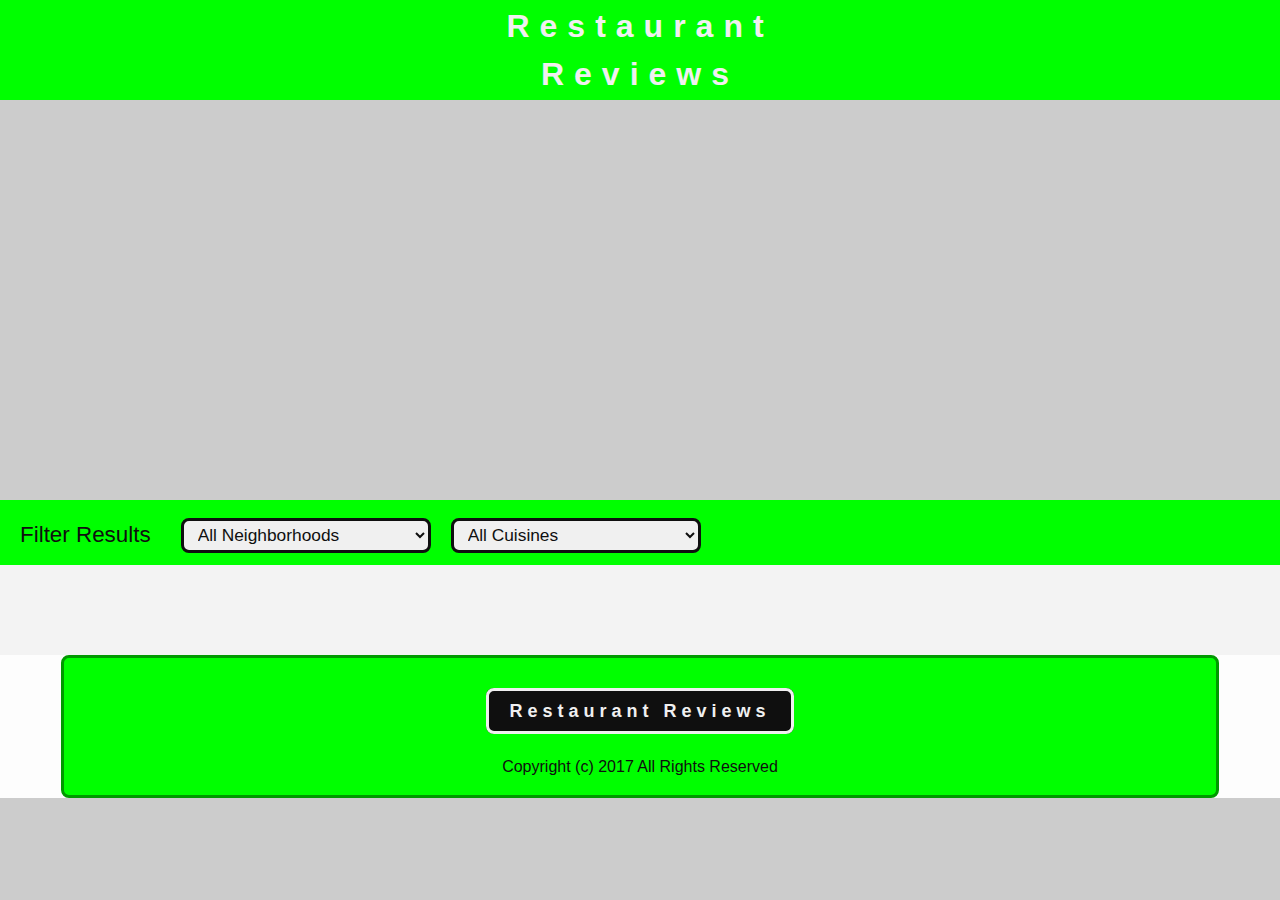
<file: mws-restaurant-stage-1-master-JAN3THU/index.html>
<!DOCTYPE html>
<!--lang="en" improves accessibility -->
<html lang="en">
  
<head>  
            <title>Restaurant Reviews</title>
    <meta charset="utf-8">
    
<!--name="viewport" improves responsive web design by forcing the browser to render content based on the width of the device's screen-->
    <meta name="viewport" content="width=device-width, initial-scale=1">
    <meta http-equiv="X-UA-Compatible" content="IE=edge">
               
            <!--main stylesheet links includes @media queries for smartphones and tablets-->
    <link rel="stylesheet" href="css/styles.css">           
    <link rel="stylesheet" href="css/styles-mobile.css">
    <link rel="stylesheet" href="css/styles-tablet.css">      
           
            <!--stylesheet links-->
    <link rel="stylesheet" src="//normalize-css.googlecode.com/svn/trunk/normalize.css" />    
    <link rel="stylesheet" href="https://unpkg.com/leaflet@1.3.1/dist/leaflet.css" integrity="sha512-Rksm5RenBEKSKFjgI3a41vrjkw4EVPlJ3+OiI65vTjIdo9brlAacEuKOiQ5OFh7cOI1bkDwLqdLw3Zg0cRJAAQ==" crossorigin=""/>
</head>


<body>         
    <header>       
        <nav>  
            <h1><a href="/">Restaurant<br>Reviews</a></h1>    
        </nav>
    </header> 
          
    
    <main id="maincontent"> 
    <!--the aria-label and role points to the mapbox api-->
        <section id="map-container" aria-label="mapbox maps" role="application">
            <div id="map"></div>
        </section>
               
                 
        <section> 
            <div class="filter-options">
                <h2>Filter Results</h2>
                 
                
    <!--aria-label improves accessibility to select restaurants by neighborhood and cuisine-->    
            <select id="neighborhoods-select" name="neighborhoods" aria-label="select restaurant by neighborhood" onchange="updateRestaurants()">
                <option value="all">All Neighborhoods</option>
            </select>           
            <select id="cuisines-select" name="cuisines" aria-label="select restaurant by neighborhood" onchange="updateRestaurants()">
                <option value="all">All Cuisines</option>
            </select>
            </div>
                <ul id="restaurants-list"></ul>
        </section>
    </main>   
    
    <script src="https://unpkg.com/leaflet@1.3.1/dist/leaflet.js" integrity="sha512-/Nsx9X4HebavoBvEBuyp3I7od5tA0UzAxs+j83KgC8PU0kgB4XiK4Lfe4y4cgBtaRJQEIFCW+oC506aPT2L1zw==" crossorigin=""></script>
    
    <script type="application/javascript" charset="utf-8" src="js/dbhelper.js"></script>
    
    <script src="js/mapboxKey.js"></script>
    <!--<script async defer src="https://maps.googleapis.com/maps/api/js?key= YOUR_GOOGLE_MAPS_API_KEY&libraries=places&callback=initMap"></script>-->
    
    <script type="application/javascript" charset="utf-8" src="js/main.js"></script>    

    <footer id="footer">
       
<!--divided footer into 3 css selectors to be more accessible, simpler, cleaner for all users-->
       
        <a href="/" class="footerButton">Restaurant Reviews</a>
        <p class="copyright">Copyright (c) 2017 All Rights Reserved</p>
        
    </footer>  
</body>
</html>
</file>
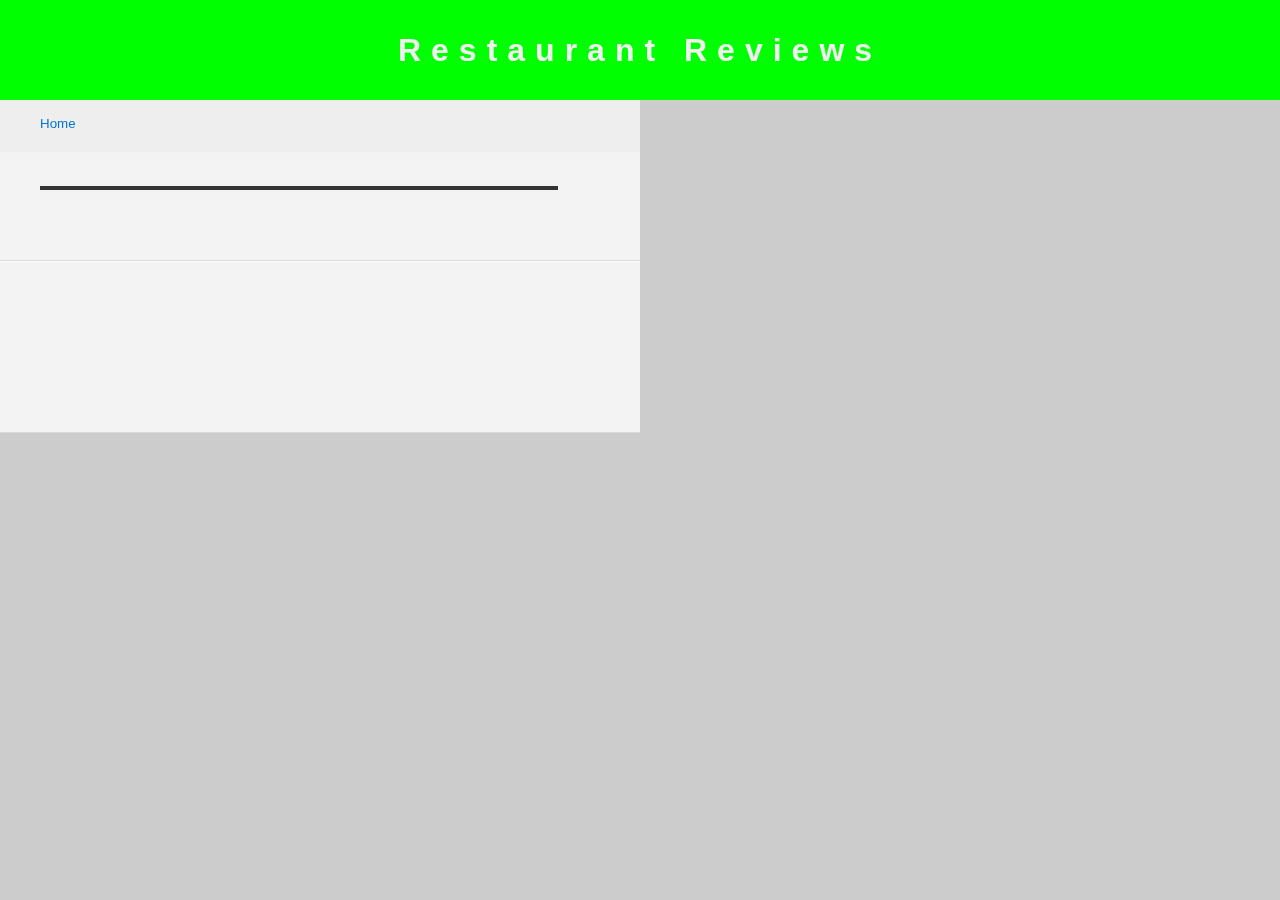
<file: restaurant.html>
<!DOCTYPE html>
<!--lang="en" improves accessibility -->
<html lang="en">
<head>
  
   <!--name="viewport" improves responsive web design by forcing the browser to render content based on the width of the device's screen-->
    <meta name="viewport" content="width=device-width, initial-scale=1">
    <meta http-equiv="X-UA-Compatible" content="IE=edge">
    <meta name="Description" content="NYC Manhattan Restaurant reviews, hours, addresses, ratings, pictures.">
 
      <!--main stylesheet links includes @media queries for smartphones and tablets-->
    <link rel="stylesheet" href="css/styles.css">           
    <link rel="stylesheet" href="css/styles-mobile.css">
    <link rel="stylesheet" href="css/styles-tablet.css">  
 
  <!--Normalize.css for better cross-browser consistency-->
  <link rel="stylesheet" src="//normalize-css.googlecode.com/svn/trunk/normalize.css" />
  <link rel="stylesheet" href="https://unpkg.com/leaflet@1.3.1/dist/leaflet.css" integrity="sha512-Rksm5RenBEKSKFjgI3a41vrjkw4EVPlJ3+OiI65vTjIdo9brlAacEuKOiQ5OFh7cOI1bkDwLqdLw3Zg0cRJAAQ==" crossorigin=""/>
              <title>Restaurant Info</title>
</head>


<body class="inside">
  <!-- Beginning header -->
  <!--htmls5 semantic-compatible 'role landmarks' aid accessibility devices-->
  <header role="banner">
    <!-- Beginning nav -->    
    <nav role="navigation">
                <!--improve accessibility with aria-->     
      <h1><a href="/" aria-label="breadcrumb">Restaurant Reviews</a></h1>
    </nav>

           
    <!-- Beginning breadcrumb -->
               
    <!--htmls5 semantic-compatible 'aria-labels' and 'role landmarks' aid accessibility devices-->
    <ul id="breadcrumb" class="breadcrumbNav" aria-label="breadcrumb">
                    
    <!--i removed the 'complete nav elements'. i added class="breadcrumbNav" as the navigation link inside the 'smartphone @media query' code. that reduces the extra clicks, redundancy, and screen real estate used. i removed the 'nav h1' with styles.css (display:none;). however, i did return the 'nav bar and nav h1' to the tablet and desktop @media query screens.--> 
      <li><a href="/" class="breadcrumbNav"  role="navigtion">Home</a></li>     
    </ul>
    <!-- End breadcrumb -->
    <!-- End nav -->
  </header>
  <!-- End header --> 

  <!-- Beginning main -->

  
  <main id="maincontent">   
   
    <!-- Beginning map -->

    <!--htmls5 semantic-compatible 'aria-labels' and 'role landmarks' aid accessibility devices-->
    <section id="map-container" aria-label="mapbox" role="application">
      <div id="map"></div>
    </section>
    <!-- End map -->    
    
    <!-- Beginning restaurant --> 
    <!--htmls5 semantic-compatible 'aria-labels' and 'role landmarks' aid accessibility devices-->  
    <section id="restaurant-container" aria-label="business hours and location for restaurants" role="complementary">
      
      <!--change 'h1-restaurant-name' to h2 to semantically-nest inside of 'Restaurant Reviews' h1 tag-->
      <h2 id="restaurant-name" class="breadcrumbNav"></h2>      
      <img id="restaurant-img">
      <p id="restaurant-cuisine"></p>
      <p id="restaurant-address"></p>
      <table id="restaurant-hours"></table>
    </section>
    <!-- end restaurant -->
       
    <!-- Beginning reviews -->
               
    <!-- line 400000 -->
    <!--htmls5 semantic-compatible 'aria-labels' and 'role landmarks' aid accessibility devices-->
    <section id="reviews-container" aria-label="customer reviews about each restaurant" role="complementary">     
     
      <ul id="reviews-list"></ul>
    </section>
    <!-- End reviews -->
  </main>
  <!-- End main -->


  <!-- i removed the 'Detail Page's footer. it is a redundant link back to 'home page' -->

  <!-- Beginning footer -->
  <!--htmls5 semantic-compatible 'aria-labels' and 'role landmarks' aid accessibility devices-->
  <!-- <footer id="footer" role="contentinfo">
    Copyright (c) 2017 <a href="/"><strong>Restaurant Reviews</strong></a> All Rights Reserved.    
  </footer> -->
  <!-- End footer -->

  
  <script src="https://unpkg.com/leaflet@1.3.1/dist/leaflet.js" integrity="sha512-/Nsx9X4HebavoBvEBuyp3I7od5tA0UzAxs+j83KgC8PU0kgB4XiK4Lfe4y4cgBtaRJQEIFCW+oC506aPT2L1zw==" crossorigin=""></script>
  <!-- Beginning scripts -->
  <!-- Database helpers -->
  <script type="text/javascript" src="js/dbhelper.js"></script>
    <!-- CREATED MAPBOXKEY.JS FILE AND ADDED MAPBOX_KEYS FOR LEAFLET -->
    <script src="js/mapboxKey.js"></script>
  <!-- Main javascript file -->
  <script type="text/javascript" src="js/restaurant_info.js"></script>
  <!-- Google Maps -->
 <!--  <script async defer src="https://maps.googleapis.com/maps/api/js?key=AIzaSyA_tKbW6A5pQ-eupxI56myUnHLqYCzOjKo&libraries=places&callback=initMap"></script> -->
  <!-- End scripts -->
  
</body>
</html>
</file>
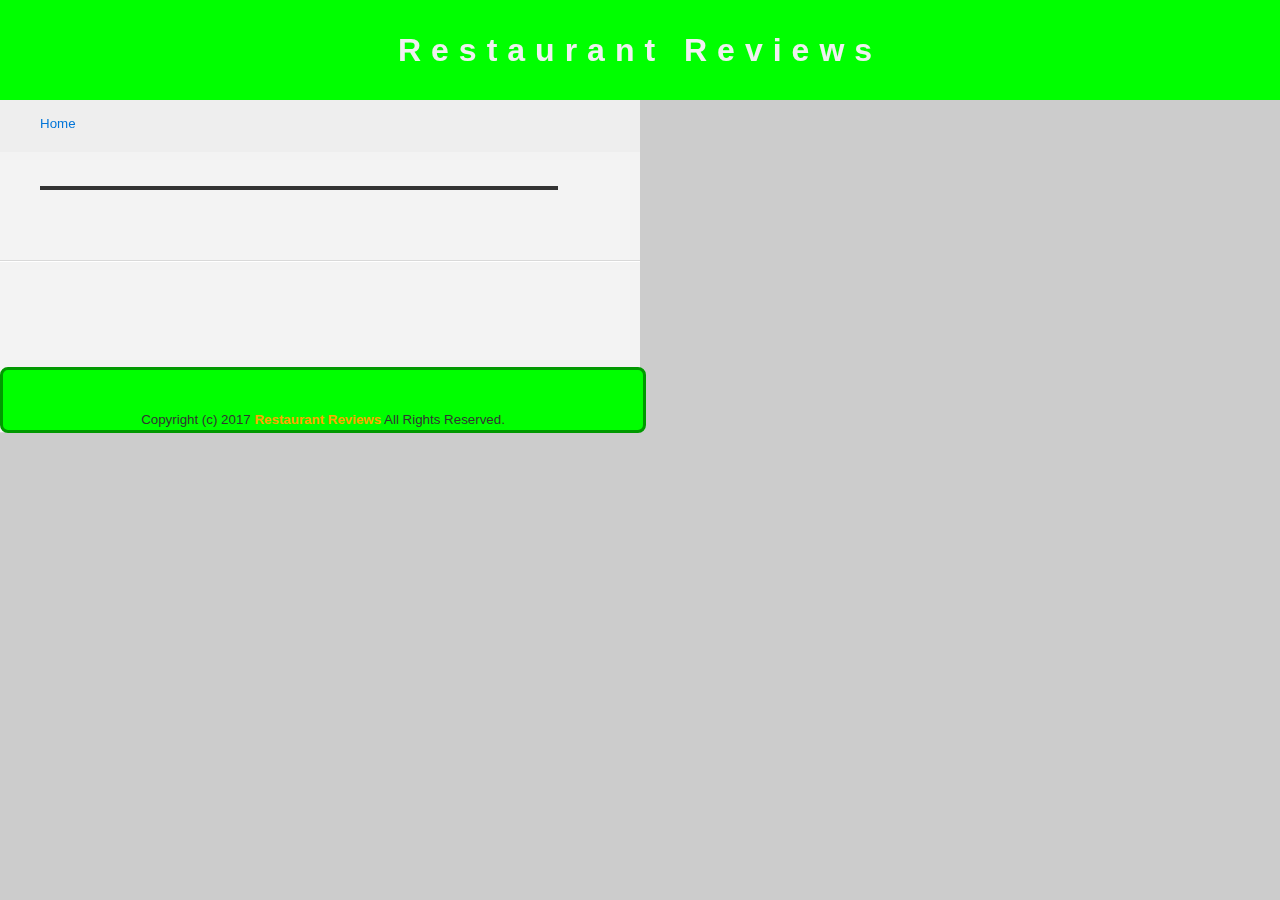
<file: mws-restaurant-stage-1-master-JAN3THU/restaurant.html>
<!DOCTYPE html>
<!--lang="en" improves accessibility -->
<html lang="en">
<head>
  
   <!--name="viewport" improves responsive web design by forcing the browser to render content based on the width of the device's screen-->
    <meta name="viewport" content="width=device-width, initial-scale=1">
    <meta http-equiv="X-UA-Compatible" content="IE=edge">
 
      <!--main stylesheet links includes @media queries for smartphones and tablets-->
    <link rel="stylesheet" href="css/styles.css">           
    <link rel="stylesheet" href="css/styles-mobile.css">
    <link rel="stylesheet" href="css/styles-tablet.css">  
 
  <!--Normalize.css for better cross-browser consistency-->
  <link rel="stylesheet" src="//normalize-css.googlecode.com/svn/trunk/normalize.css" />
  <link rel="stylesheet" href="https://unpkg.com/leaflet@1.3.1/dist/leaflet.css" integrity="sha512-Rksm5RenBEKSKFjgI3a41vrjkw4EVPlJ3+OiI65vTjIdo9brlAacEuKOiQ5OFh7cOI1bkDwLqdLw3Zg0cRJAAQ==" crossorigin=""/>
              <title>Restaurant Info</title>
</head>


<body class="inside">
  <!-- Beginning header -->
  <header>
    <!-- Beginning nav -->    
    <nav>
                <!--improve accessibility with aria-->     
      <h1><a href="/" aria-label="breadcrumb">Restaurant Reviews</a></h1>
    </nav>
           
    <!-- Beginning breadcrumb -->
               
               
                <!--improve accessibility with aria-->
    <ul id="breadcrumb" class="breadcrumbNav" aria-label="breadcrumb">              
    <!--i removed the 'complete nav elements'. i added class="breadcrumbNav" as the navigation link inside the 'smartphone @media query' code. that reduces the extra clicks, redundancy, and screen real estate used. i removed the 'nav h1' with styles.css (display:none;). however, i did return the 'nav bar and nav h1' to the tablet and desktop @media query screens.--> 
      <li><a href="/" class="breadcrumbNav">Home</a></li>
      
      
    </ul>
    <!-- End breadcrumb -->
    <!-- End nav -->
  </header>
  <!-- End header --> 

  <!-- Beginning main -->
  <main id="maincontent">   
   
    <!-- Beginning map -->
                <!--improve accessibility with aria-->
    <section id="map-container" aria-label="mapbox" role="application">
      <div id="map"></div>
    </section>
    <!-- End map -->    
    
    <!-- Beginning restaurant --> 
                <!--improve accessibility with aria-->   
    <section id="restaurant-container" aria-label="business hours and location for restaurants" role="contentinfo">     
      <h1 id="restaurant-name" class="breadcrumbNav"></h1>      
      <img id="restaurant-img">
      <p id="restaurant-cuisine"></p>
      <p id="restaurant-address"></p>
      <table id="restaurant-hours"></table>
    </section>
    <!-- end restaurant -->
       
    <!-- Beginning reviews -->
               
    <!-- line 400000 -->
                <!--improve accessibility with aria--> 
    <section id="reviews-container" aria-label="customer reviews about each restaurant" role="contentinfo">     
     
      <ul id="reviews-list"></ul>
    </section>
    <!-- End reviews -->
  </main>
  <!-- End main -->


  <!-- Beginning footer -->
  <footer id="footer">
    Copyright (c) 2017 <a href="/"><strong>Restaurant Reviews</strong></a> All Rights Reserved.    
  </footer>
  <!-- End footer -->
  <script src="https://unpkg.com/leaflet@1.3.1/dist/leaflet.js" integrity="sha512-/Nsx9X4HebavoBvEBuyp3I7od5tA0UzAxs+j83KgC8PU0kgB4XiK4Lfe4y4cgBtaRJQEIFCW+oC506aPT2L1zw==" crossorigin=""></script>
  <!-- Beginning scripts -->
  <!-- Database helpers -->
  <script type="text/javascript" src="js/dbhelper.js"></script>
    <!-- CREATED MAPBOXKEY.JS FILE AND ADDED MAPBOX_KEYS FOR LEAFLET -->
    <script src="js/mapboxKey.js"></script>
  <!-- Main javascript file -->
  <script type="text/javascript" src="js/restaurant_info.js"></script>
  <!-- Google Maps -->
 <!--  <script async defer src="https://maps.googleapis.com/maps/api/js?key=AIzaSyA_tKbW6A5pQ-eupxI56myUnHLqYCzOjKo&libraries=places&callback=initMap"></script> -->
  <!-- End scripts -->
  
</body>
</html>
</file>
<file: mws-restaurant-stage-1-master-JAN3THU/css/styles.css>
@charset "utf-8";   
    /*===== MOBILE 1ST: BEGIN DESKTOP STYLING =====*/

html{    /*===== BEGIN GLOBAL STYLES =====*/ 
    background: #ccc;
}
body,td,th,p{
	font-family: Arial, Helvetica, sans-serif;
	font-size: 10pt;
	color: #333;
	line-height: 1.5;    
}
body { 
	background-color: #fdfdfd;
	margin: 0;
	position:relative;     
}
ul, li {
	font-family: Arial, Helvetica, sans-serif;
	font-size: 10pt;
	color: #333;
}
a {
	color: orange;
	text-decoration: none;
}
a:hover, a:focus {
	color: #f3f3f3;
	text-decoration: none;
}
a img{
	border: none 0px #fff;
}
h1, h2, h3, h4, h5, h6 {
    font-family: Arial, Helvetica, sans-serif;
    margin: 0 0 20px;
}
article, aside, canvas, details, figcaption, figure, footer, header, hgroup, menu, nav, section {
	display: block;
}
#maincontent {
    background-color: #f3f3f3;
    min-height: 100%;
} 



            /* ===== BEGIN FOOTER ===== */
#footer{ /*divided footer into 3 css selectors to be more accessible, simpler, cleaner for all users*/
    background-color:#00ff00;
    border:3px solid #009900;
    border-radius:8px;
    width:90%;
    text-align:center;
    margin:0 auto;
    padding-top:40px;
}
.footerButton{ /*make button attractive, simple, clean, and easy to see*/   
    background:#0f0f0f;
    border:3px solid #f0f0f0; 
    border-radius:8px;
    color:#f0f0f0;
    font-size:18px;
    font-weight:600;
    padding:10px 20px;
    letter-spacing:5px;  
    text-transform:capitalize;
}
.footerButton:hover, 
.footerButton:focus{ /*make button's focus/hover more accessibile for all users*/
    background:#f0f0f0;
    border:2px solid #0f0f0f;
    border-radius:8px;
    color:#0f0f0f;
    font-style:italic;
    font-size:22px;
}
.copyright{ /*cleaner, simpler, professional*/
    font-size: 16px;
    font-style: normal;
    font-weight: 500;
    color: #0f0f0f;
    margin-top: 30px;
}               /*===== END FOOTER =====*/



                /* ===== BEGIN NAVIGATION ===== */
nav { /*modified the nav ui to be more accessible, simpler, cleaner. modified height and background with flexbox.*/
    display: flex;
    height: 100px;
    background: #00ff00;
    width: 100%;
    text-align: center;
}
nav h1 {
    margin: auto;
}
nav h1 a { /*modified all property/values for better accessibility*/
    text-transform: capitalize;
    color: #f0f0f0;
    font-size: 24pt;
    letter-spacing: 10px;
    font-weight:600;
}
nav h1 a:hover{ /*modified all property/values for better accessibility*/
    text-transform: capitalize;
    color: #0f0f0f;
    font-style:italic
    font-size: 24pt;
    letter-spacing: 10px;
    font-weight:100;
}
#breadcrumb {
    padding: 10px 40px 16px;
    list-style: none;
    background-color: #eee;
    font-size: 17px;
    margin: 0;
    width: calc(50% - 80px);
}
     /* Display list items side by side */
#breadcrumb li {
    display: inline;
}
    /* Add a slash symbol (/) before/behind each list item */
#breadcrumb li+li:before {
    padding: 8px;
    color: black;
    content: "/\00a0";
}
    /* Add a color to all links inside the list */
#breadcrumb li a {
    color: #0275d8;
    text-decoration: none;
}
    /* Add a color on mouse-over */
#breadcrumb li a:hover {
    color: #01447e;
    text-decoration: underline;
}                /*===== END NAVIGATION =====*/ 



                /*===== BEGIN MAP =====*/
#map {
    height: 400px;
    width: 100%;
    background-color: #ccc;
}              /*===== END MAP =====*/

            /*===== END GLOBAL STYLES =====*/



            /*===== BEGIN RESTAURANT FILTERING =====*/
.filter-options { /*modified all property/value styles to follow the @media query flows*/
    display:flex;
    flex-direction:row;
    justify-content:flex-start;
    align-items:center;
    width:100%;
    height:60px;
    background-color:#00ff00;    
    padding-top: 5px;
    }
.filter-options h2 { /*modified all property/value styles to follow the @media query flows*/
    color: #0f0f0f;
    font-size: 1.4rem;
    font-weight: 500;
    line-height: 1;
    margin: 0 20px;
}
.filter-options select { /*modified all property/value styles to follow the @media query flows*/
    background-color: #f0f0f0;
    border: 3px solid #0f0f0f; 
    border-radius: 8px;
    color:#0f0f0f;
    font-family: Arial,sans-serif;
    font-size: 13pt;
    height: 35px;
    letter-spacing: 5;
    margin: 10px;
    padding: 0 10px;
    width: 250px;
}
.filter-options select:focus,
.filter-options select:hover{ /*modified all property/value styles to improve accessibility for all users*/
    background: #0f0f0f;
    border:3px solid #f0f0f0;
    border-radius:8px;
    color: #f0f0f0;
}           /*===== END RESTAURANT FILTERING =====*/




            /*===== BEGIN RESTAURANT LISTS  =====*/
#restaurants-list { /*modified all property/value styles to follow the @media query flows*/
    display: flex;
    flex-direction: row;
    flex-wrap: wrap;
    justify-content: space-between;
    background-color: #f3f3f3;    
    list-style: outside none none;
    margin: 0;
    padding: 30px 15px 60px;
    text-align: center;
}
#restaurants-list li {
    background-color: #f3f3f3;
    border: 2px solid #ccc;
    font-family: Arial,sans-serif;
    margin: 15px;
    min-height: 380px;
    padding: 0 30px 25px;
    text-align: left;
    width: 270px;
}
#restaurants-list .restaurant-img {
    background-color: #ccc;
    display: block;
    margin: 0;
    max-width: 100%;
    min-height: 248px;
    min-width: 100%;
}
#restaurants-list li h1 {
    color: #009900; /*changed colour*/
    font-family: Arial,sans-serif;
    font-size: 15pt;
    font-weight: 200;
    letter-spacing: 0;
    line-height: 1.3;
    margin: 20px 0 10px;
    text-transform: uppercase;
}
#restaurants-list p { 
    margin: 0;
    font-size: 12pt;
}
#restaurants-list li a { /*modified all property/value styles to follow the @media query flows*/
    background-color: #009900;
    border: 3px solid #f0f0f0;
    border-radius: 8px;
    color: #f0f0f0;
    display: inline-block;
    font-size: 16pt;
    margin: 15px 0 0;
    padding:5px 10px;
    text-align: center;
    text-decoration: none;
    text-transform: lowercase;
}
#restaurants-list li a:focus,
#restaurants-list li a:hover{ /*modified all property/value styles to improve accessibility for all users*/
    background:#fff;
    border:3px solid #009900;
    border-radius:8px;
    color:#009900;
    font-style:italic;
}         /*===== END RESTAURANT LISTS =====*/



        /*===== Begin Restaurant Details =====*/
.inside header {
  position: fixed;
  top: 0;
  width: 100%;
  z-index: 1000;
}
.inside #map-container {
  background: blue none repeat scroll 0 0;
  height: 87%;
  position: fixed;
  right: 0;
  top: 80px;
  width: 50%;
}
.inside #map {
  background-color: #ccc;
  height: 100%;
  width: 100%;
}
.inside #footer {
  bottom: 0;
  position: absolute;
  width: 50%;
}
#restaurant-name {
  color: #009900;
  font-family: Arial,sans-serif;
  font-size: 20pt;
  font-weight: 200;
  letter-spacing: 0;
  margin: 15px 0 30px;
  text-transform: uppercase;
  line-height: 1.1;
}
#restaurant-img {
	width: 90%;
}
#restaurant-address {
  font-size: 12pt;
  margin: 10px 0px;
}
#restaurant-cuisine {
    background-color: #333;
    color: #ddd;
    font-size: 12pt;
    font-weight: 300;
    letter-spacing: 10px;
    margin: 0 0 20px;
    padding: 2px 0;
    text-align: center;
    text-transform: uppercase;
    width: 90%;
}
#restaurant-container, #reviews-container {
    border-bottom: 1px solid #d9d9d9;
    border-top: 1px solid #fff;
    padding: 140px 40px 30px; 
    width: 45%;
}
#restaurant-container{
    display: flex;
    flex-direction: column;
}
#reviews-container {
    display: flex;
    flex-direction: column;
}
#reviews-container h2 {
    color: #009900;
    font-size: 24pt;
    font-weight: 300;
    letter-spacing: -1px;
    padding-bottom: 1pt;
}
#reviews-list {
    margin: 0;
    padding: 0;
}
#reviews-list li {
    background-color: #fff;
    border: 2px solid #f3f3f3; 
    list-style-type: none;
    margin: 0 0 30px;
    overflow: hidden;
    padding: 0 20px 20px;
    position: relative;
    width: 85%; 
    border-radius: 20px 0px 20px 0px;
    display: flex;
    flex-direction: row;
    flex-wrap: wrap;
}     /*===== End Restaurant Details =====*/

    /*===== MOBILE 1ST: END DESKTOP STYLING =====*/
</file>
<file: mws-restaurant-stage-1-master-JAN3THU/css/styles-mobile.css>
/*===== MOBILE 1ST: BEGIN SMARTPHONE @MEDIA QUERY =====*/
@media only screen and (min-width:0px) and (max-width:600px){ 
             
nav{
    display: none;
    /*i deleted the 'header nav container' from the smartphone media query bec that eliminates redundancy, fewer smartphone clicks, and less real estate used in the viewport by the nav's lengthy height. it is also offered in the breadcrumb and both footers. */
}
.breadcrumbNav a{
    font-size:14px;
}    
#map {
    height: 400px;
    width: 100%;
    background-color: #ccc;
}
.filter-options { 
    /*modified all property/value styles to follow the @media query flows*/
    display: flex;
    flex-direction: row;
    display:block;   
    align-items:center;
    width:100%;
    height:120px;
    background-color:#00ff00;    
    padding-top: 5px;
    }
.filter-options h2 { 
    /*modified all property/value styles to follow the @media query flows*/
    color: #0f0f0f;
    font-size: 1.2rem;
    font-weight: 500;
    line-height: 1;
    margin: 0 20px;
}
.filter-options select { 
    /*modified all property/value styles to follow the @media query flows*/ 
    background-color: #0f0f0f;
    border: 2px solid #f0f0f0; 
    border-radius: 8px;
    color:#f0f0f0;
    font-family: Arial,sans-serif;
    font-size: 13pt;
    height: 30px;
    letter-spacing: 5;
    margin: 10px;
    padding: 0 10px;
    width: 50%;
}
.filter-options select:focus,
.filter-options select:hover{ 
    /*modified all property/value styles for better accessibility for all users*/
    background: #f0f0f0;
    border:2px solid #0f0f0f;
    border-radius:5px;
    color: #0f0f0f;
}     
inside{
    display: flex;
    flex-direction: column;
    width: 100vw;
}
.inside header{ 
    width: 100vw;
}
header{
    display: flex;
    flex-direction: column;
}
header #breadcrumb{
    background: #00ff00;
    border: 1px solid green;
    border-radius: 5px;
    width: 100vw;
    padding-right: 0;
    padding-left: 0;
    text-align: center;
}
.inside #map-container{
    order: 1; 
    top: 130px; 
    position: relative;
    height: 400px;
    width: 100vw;
}
.inside #restaurant-container{
    order: 2;
    position: relative;
    width: 100vw;
    padding: 140px 5px 0 0;
    margin: auto;
    text-align: center;
}
.inside #reviews-container{
    width: 100vw;
    padding: 5px;
    margin: auto;
}
.inside #footer{
    order: 3;
    width: 100vw;
    padding-left: 0;
    padding-right: 0;
    padding-top: 10px;
}
#reviews-list{
    width: 100vw;
}
#reviews-container h2{
    text-align: center;
}
#reviews-list li>p:nth-child(1){
    width: 50%;
    align-self: center;
    color: #009900;
}
#reviews-list li>p:nth-child(2){
    align-self: center;
    width: 50%;
    text-align: right;
    color:#009900;
}
#reviews-list li>p:nth-child(3){
    widows: 100%;
    color:009900;
}
#restaurant-hours td {
  color:#009900; /*changed colours*/
}
    
}/*===== END SMARTPHONE @MEDIA QUERY ===== */
</file>
<file: mws-restaurant-stage-1-master-JAN3THU/css/styles-tablet.css>
/*===== MOBILE 1ST: BEGIN TABLET @MEDIA QUERY =====*/

@media only screen and (min-width:601px) and (max-width:900px){
/*I ADDED THE 'NAV MENU' BACK TO THE HOME PAGE TO VIEW ON LARGER SCREENS LIKE TABLETS, LAPTOPS, AND DESKTOPS*/  
    
    
            /* ===== BEGIN NAVIGATION ===== */
nav { 
    /*modified the nav ui to be more accessible, simpler, cleaner. modified height and background with flexbox.*/
    display: flex;
    height: 100px;
    background: #00ff00;
    width: 100%;
    text-align: center;
}
nav h1 {
    margin: auto;
}
nav h1 a { 
    /*modified all property/values for better accessibility*/
    text-transform: capitalize;
    color: #0f0f0f;
    font-size: 24pt;
    letter-spacing: 10px;
    font-weight:600;
}
nav h1 a:hover{ 
    /*modified all property/values for better accessibility*/
    text-transform: capitalize;
    color: #f0f0f0;
    font-style:italic;
    font-size: 24pt;
    letter-spacing: 10px;
    font-weight:100;
}
#breadcrumb {
    padding: 10px 40px 16px;
    list-style: none;
    background-color: #eee;
    font-size: 17px;
    margin: 0;
    width: calc(50% - 80px);
}
     /* Display list items side by side */
#breadcrumb li {
    display: inline;
}
    /* Add a slash symbol (/) before/behind each list item */
#breadcrumb li+li:before {
    padding: 8px;
    color: black;
    content: "/\00a0";
}
    /* Add a color to all links inside the list */
#breadcrumb li a {
    color: #0275d8;
    text-decoration: none;
}
    /* Add a color on mouse-over */
#breadcrumb li a:hover {
    color: #01447e;
    text-decoration: underline;
}                /*===== END NAVIGATION =====*/ 


    
                /*===== BEGIN MAP =====*/
#map {
    height: 400px;
    width: 100%;
    background-color: #ccc;
}                 /*===== END MAP =====*/   
    

    
            /*=== BEGIN RESTAURANT FILTERING ===*/
.filter-options { 
    /*modified all property/value styles to follow the @media query flows*/
    display:flex;
    flex-direction:row;
    justify-content:flex-start;
    align-items:center;
    width:100%;
    height:60px;
    background-color:#00ff00;    
    padding-top: 5px;
    }
.filter-options h2 { 
    /*modified all property/value styles to follow the @media query flows*/
    color: #0f0f0f;
    font-size: 1.4rem;
    font-weight: 500;
    line-height: 1;
    margin: 0 20px;
}
.filter-options select { 
    /*modified all property/value styles to follow the @media query flows*/
    background-color: #0f0f0f;
    border: 2px solid #f0f0f0; 
    border-radius: 8px;
    color:#f0f0f0;
    font-family: Arial,sans-serif;
    font-size: 13pt;
    height: 35px;
    letter-spacing: 5;
    margin: 10px;
    padding: 0 10px;
    width: 50%;
}
.filter-options select:focus,
.filter-options select:hover{ 
    /*modified all property/value styles to improve accessibility for all users*/
    background: #f0f0f0;
    border:2px solid #0f0f0f;
    border-radius:8px;
    color: #0f0f0f;
}     /*===== END RESTAURANT FILTERING =====*/     
    
}/*===== MOBILE 1ST: END TABLET @MEDIA QUERY =====*/
</file>
<file: css/styles.css>
@charset "utf-8";   
    /*===== MOBILE 1ST: BEGIN DESKTOP STYLING =====*/

html{    /*===== BEGIN GLOBAL STYLES =====*/ 
    background: #ccc;
}
body,td,th,p{
	font-family: Arial, Helvetica, sans-serif;
	font-size: 10pt;
	color: #333;
	line-height: 1.5;    
}
body { 
	background-color: #fdfdfd;
	margin: 0;
	position:relative;     
}
ul, li {
	font-family: Arial, Helvetica, sans-serif;
	font-size: 10pt;
	color: #333;
}
a {
	color: orange;
	text-decoration: none;
}
a:hover, a:focus {
	color: #f3f3f3;
	text-decoration: none;
}
a img{
	border: none 0px #fff;
}
h1, h2, h3, h4, h5, h6 {
    font-family: Arial, Helvetica, sans-serif;
    margin: 0 0 20px;
}
article, aside, canvas, details, figcaption, figure, footer, header, hgroup, menu, nav, section {
	display: block;
}
#maincontent {
    background-color: #f3f3f3;
    min-height: 100%;
} 



            /* ===== BEGIN FOOTER ===== */
#footer{ /*divided footer into 3 css selectors to be more accessible, simpler, cleaner for all users*/
    background-color:#00ff00;
    border:3px solid #009900;
    border-radius:8px;
    width:90%;
    text-align:center;
    margin:0 auto;
    padding-top:40px;
}
.footerButton{ /*make button attractive, simple, clean, and easy to see*/   
    background:#0f0f0f;
    border:3px solid #f0f0f0; 
    border-radius:8px;
    color:#f0f0f0;
    font-size:18px;
    font-weight:600;
    padding:10px 20px;
    letter-spacing:5px;  
    text-transform:capitalize;
}
.footerButton:hover, 
.footerButton:focus{ /*make button's focus/hover more accessibile for all users*/
    background:#f0f0f0;
    border:2px solid #0f0f0f;
    border-radius:8px;
    color:#0f0f0f;
    font-style:italic;
    font-size:22px;
}
.copyright{ /*cleaner, simpler, professional*/
    font-size: 16px;
    font-style: normal;
    font-weight: 500;
    color: #0f0f0f;
    margin-top: 30px;
}               /*===== END FOOTER =====*/



                /* ===== BEGIN NAVIGATION ===== */
nav { /*modified the nav ui to be more accessible, simpler, cleaner. modified height and background with flexbox.*/
    display: flex;
    height: 100px;
    background: #00ff00;
    width: 100%;
    text-align: center;
}
nav h1 {
    margin: auto;
}
nav h1 a { /*modified all property/values for better accessibility*/
    text-transform: capitalize;
    color: #f0f0f0;
    font-size: 24pt;
    letter-spacing: 10px;
    font-weight:600;
}
nav h1 a:hover{ /*modified all property/values for better accessibility*/
    text-transform: capitalize;
    color: #0f0f0f;
    font-style:italic
    font-size: 24pt;
    letter-spacing: 10px;
    font-weight:100;
}
#breadcrumb {
    padding: 10px 40px 16px;
    list-style: none;
    background-color: #eee;
    font-size: 17px;
    margin: 0;
    width: calc(50% - 80px);
}
     /* Display list items side by side */
#breadcrumb li {
    display: inline;
}
    /* Add a slash symbol (/) before/behind each list item */
#breadcrumb li+li:before {
    padding: 8px;
    color: black;
    content: "/\00a0";
}
    /* Add a color to all links inside the list */
#breadcrumb li a {
    color: #0275d8;
    text-decoration: none;
}
    /* Add a color on mouse-over */
#breadcrumb li a:hover {
    color: #01447e;
    text-decoration: underline;
}                /*===== END NAVIGATION =====*/ 



                /*===== BEGIN MAP =====*/
#map {
    height: 400px;
    width: 100%;
    background-color: #ccc;
}              /*===== END MAP =====*/

            /*===== END GLOBAL STYLES =====*/



            /*===== BEGIN RESTAURANT FILTERING =====*/
.filter-options { /*modified all property/value styles to follow the @media query flows*/
    display:flex;
    flex-direction:row;
    justify-content:flex-start;
    align-items:center;
    width:100%;
    height:60px;
    background-color:#00ff00;    
    padding-top: 5px;
    }
.filter-options h2 { /*modified all property/value styles to follow the @media query flows*/
    color: #0f0f0f;
    font-size: 1.4rem;
    font-weight: 500;
    line-height: 1;
    margin: 0 20px;
}
.filter-options select { /*modified all property/value styles to follow the @media query flows*/
    background-color: #f0f0f0;
    border: 3px solid #0f0f0f; 
    border-radius: 8px;
    color:#0f0f0f;
    font-family: Arial,sans-serif;
    font-size: 13pt;
    height: 35px;
    letter-spacing: 5;
    margin: 10px;
    padding: 0 10px;
    width: 250px;
}
.filter-options select:focus,
.filter-options select:hover{ /*modified all property/value styles to improve accessibility for all users*/
    background: #0f0f0f;
    border:3px solid #f0f0f0;
    border-radius:8px;
    color: #f0f0f0;
}           /*===== END RESTAURANT FILTERING =====*/




            /*===== BEGIN RESTAURANT LISTS  =====*/
#restaurants-list { /*modified all property/value styles to follow the @media query flows*/
    display: flex;
    flex-direction: row;
    flex-wrap: wrap;
    justify-content: space-between;
    background-color: #f3f3f3;    
    list-style: outside none none;
    margin: 0;
    padding: 30px 15px 60px;
    text-align: center;
}
#restaurants-list li {
    background-color: #f3f3f3;
    border: 2px solid #ccc;
    font-family: Arial,sans-serif;
    margin: 15px;
    min-height: 380px;
    padding: 0 30px 25px;
    text-align: left;
    width: 270px;
}
#restaurants-list .restaurant-img {
    background-color: #ccc;
    display: block;
    margin: 0;
    max-width: 100%;
    min-height: 248px;
    min-width: 100%;
}
#restaurants-list li h1 {
    color: #009900; /*changed colour*/
    font-family: Arial,sans-serif;
    font-size: 15pt;
    font-weight: 200;
    letter-spacing: 0;
    line-height: 1.3;
    margin: 20px 0 10px;
    text-transform: uppercase;
}
#restaurants-list p { 
    margin: 0;
    font-size: 12pt;
}
#restaurants-list li a { /*modified all property/value styles to follow the @media query flows*/
    background-color: #009900;
    border: 3px solid #f0f0f0;
    border-radius: 8px;
    color: #f0f0f0;
    display: inline-block;
    font-size: 16pt;
    margin: 15px 0 0;
    padding:5px 10px;
    text-align: center;
    text-decoration: none;
    text-transform: lowercase;
}
#restaurants-list li a:focus,
#restaurants-list li a:hover{ /*modified all property/value styles to improve accessibility for all users*/
    background:#fff;
    border:3px solid #009900;
    border-radius:8px;
    color:#009900;
    font-style:italic;
}         /*===== END RESTAURANT LISTS =====*/



        /*===== Begin Restaurant Details =====*/
.inside header {
  position: fixed;
  top: 0;
  width: 100%;
  z-index: 1000;
}
.inside #map-container {
  background: blue none repeat scroll 0 0;
  height: 87%;
  position: fixed;
  right: 0;
  top: 80px;
  width: 50%;
}
.inside #map {
  background-color: #ccc;
  height: 100%;
  width: 100%;
}
.inside #footer {
  bottom: 0;
  position: absolute;
  width: 50%;
}
#restaurant-name {
  color: #009900;
  font-family: Arial,sans-serif;
  font-size: 20pt;
  font-weight: 200;
  letter-spacing: 0;
  margin: 15px 0 30px;
  text-transform: uppercase;
  line-height: 1.1;
}
#restaurant-img {
	width: 90%;
}
#restaurant-address {
  font-size: 12pt;
  margin: 10px 0px;
}
#restaurant-cuisine {
    background-color: #333;
    color: #ddd;
    font-size: 12pt;
    font-weight: 300;
    letter-spacing: 10px;
    margin: 0 0 20px;
    padding: 2px 0;
    text-align: center;
    text-transform: uppercase;
    width: 90%;
}
#restaurant-container, #reviews-container {
    border-bottom: 1px solid #d9d9d9;
    border-top: 1px solid #fff;
    padding: 140px 40px 30px; 
    width: 45%;
}
#restaurant-container{
    display: flex;
    flex-direction: column;
}
#reviews-container {
    display: flex;
    flex-direction: column;
}
#reviews-container h2 {
    color: #009900;
    font-size: 24pt;
    font-weight: 300;
    letter-spacing: -1px;
    padding-bottom: 1pt;
}
#reviews-list {
    margin: 0;
    padding: 0;
}
#reviews-list li {
    background-color: #fff;
    border: 2px solid #f3f3f3; 
    list-style-type: none;
    margin: 0 0 30px;
    overflow: hidden;
    padding: 0 20px 20px;
    position: relative;
    width: 85%; 
    border-radius: 20px 0px 20px 0px;
    display: flex;
    flex-direction: row;
    flex-wrap: wrap;
}     /*===== End Restaurant Details =====*/

    /*===== MOBILE 1ST: END DESKTOP STYLING =====*/
</file>
<file: css/styles-mobile.css>
/*===== MOBILE 1ST: BEGIN SMARTPHONE @MEDIA QUERY =====*/
@media only screen and (min-width:0px) and (max-width:600px){ 
             
nav{
    display: none;
    /*i deleted the 'header nav container' from the smartphone media query bec that eliminates redundancy, fewer smartphone clicks, and less real estate used in the viewport by the nav's lengthy height. it is also offered in the breadcrumb and both footers. */
}
.breadcrumbNav a{
    font-size:14px;
}    
#map {
    height: 400px;
    width: 100%;
    background-color: #ccc;
}
.filter-options { 
    /*modified all property/value styles to follow the @media query flows*/
    display: flex;
    flex-direction: row;
    display:block;   
    align-items:center;
    width:100%;
    height:120px;
    background-color:#00ff00;    
    padding-top: 5px;
    }
.filter-options h2 { 
    /*modified all property/value styles to follow the @media query flows*/
    color: #0f0f0f;
    font-size: 1.2rem;
    font-weight: 500;
    line-height: 1;
    margin: 0 20px;
}
.filter-options select { 
    /*modified all property/value styles to follow the @media query flows*/ 
    background-color: #0f0f0f;
    border: 2px solid #f0f0f0; 
    border-radius: 8px;
    color:#f0f0f0;
    font-family: Arial,sans-serif;
    font-size: 13pt;
    height: 30px;
    letter-spacing: 5;
    margin: 10px;
    padding: 0 10px;
    width: 50%;
}
.filter-options select:focus,
.filter-options select:hover{ 
    /*modified all property/value styles for better accessibility for all users*/
    background: #f0f0f0;
    border:2px solid #0f0f0f;
    border-radius:5px;
    color: #0f0f0f;
}     
inside{
    display: flex;
    flex-direction: column;
    width: 100vw;
}
.inside header{ 
    width: 100vw;
}
header{
    display: flex;
    flex-direction: column;
}
header #breadcrumb{
    background: #00ff00;
    border: 1px solid green;
    border-radius: 5px;
    width: 100vw;
    padding-right: 0;
    padding-left: 0;
    text-align: center;
}
.inside #map-container{
    order: 1; 
    top: 130px; 
    position: relative;
    height: 400px;
    width: 100vw;
}
.inside #restaurant-container{
    order: 2;
    position: relative;
    width: 100vw;
    padding: 140px 5px 0 0;
    margin: auto;
    text-align: center;
}
.inside #reviews-container{
    width: 100vw;
    padding: 5px;
    margin: auto;
}
.inside #footer{
    order: 3;
    width: 100vw;
    padding-left: 0;
    padding-right: 0;
    padding-top: 10px;
}
#reviews-list{
    width: 100vw;
}
#reviews-container h2{
    text-align: center;
}
#reviews-list li>p:nth-child(1){
    width: 50%;
    align-self: center;
    color: #009900;
}
#reviews-list li>p:nth-child(2){
    align-self: center;
    width: 50%;
    text-align: right;
    color:#009900;
}
#reviews-list li>p:nth-child(3){
    widows: 100%;
    color:009900;
}
#restaurant-hours td {
  color:#009900; /*changed colours*/
}
    
}/*===== END SMARTPHONE @MEDIA QUERY ===== */
</file>
<file: css/styles-tablet.css>
/*===== MOBILE 1ST: BEGIN TABLET @MEDIA QUERY =====*/

@media only screen and (min-width:601px) and (max-width:900px){
/*I ADDED THE 'NAV MENU' BACK TO THE HOME PAGE TO VIEW ON LARGER SCREENS LIKE TABLETS, LAPTOPS, AND DESKTOPS*/  
    
    
            /* ===== BEGIN NAVIGATION ===== */
nav { 
    /*modified the nav ui to be more accessible, simpler, cleaner. modified height and background with flexbox.*/
    display: flex;
    height: 100px;
    background: #00ff00;
    width: 100%;
    text-align: center;
}
nav h1 {
    margin: auto;
}
nav h1 a { 
    /*modified all property/values for better accessibility*/
    text-transform: capitalize;
    color: #0f0f0f;
    font-size: 24pt;
    letter-spacing: 10px;
    font-weight:600;
}
nav h1 a:hover{ 
    /*modified all property/values for better accessibility*/
    text-transform: capitalize;
    color: #f0f0f0;
    font-style:italic;
    font-size: 24pt;
    letter-spacing: 10px;
    font-weight:100;
}
#breadcrumb {
    padding: 10px 40px 16px;
    list-style: none;
    background-color: #eee;
    font-size: 17px;
    margin: 0;
    width: calc(50% - 80px);
}
     /* Display list items side by side */
#breadcrumb li {
    display: inline;
}
    /* Add a slash symbol (/) before/behind each list item */
#breadcrumb li+li:before {
    padding: 8px;
    color: black;
    content: "/\00a0";
}
    /* Add a color to all links inside the list */
#breadcrumb li a {
    color: #0275d8;
    text-decoration: none;
}
    /* Add a color on mouse-over */
#breadcrumb li a:hover {
    color: #01447e;
    text-decoration: underline;
}                /*===== END NAVIGATION =====*/ 


    
                /*===== BEGIN MAP =====*/
#map {
    height: 400px;
    width: 100%;
    background-color: #ccc;
}                 /*===== END MAP =====*/   
    

    
            /*=== BEGIN RESTAURANT FILTERING ===*/
.filter-options { 
    /*modified all property/value styles to follow the @media query flows*/
    display:flex;
    flex-direction:row;
    justify-content:flex-start;
    align-items:center;
    width:100%;
    height:60px;
    background-color:#00ff00;    
    padding-top: 5px;
    }
.filter-options h2 { 
    /*modified all property/value styles to follow the @media query flows*/
    color: #0f0f0f;
    font-size: 1.4rem;
    font-weight: 500;
    line-height: 1;
    margin: 0 20px;
}
.filter-options select { 
    /*modified all property/value styles to follow the @media query flows*/
    background-color: #0f0f0f;
    border: 2px solid #f0f0f0; 
    border-radius: 8px;
    color:#f0f0f0;
    font-family: Arial,sans-serif;
    font-size: 13pt;
    height: 35px;
    letter-spacing: 5;
    margin: 10px;
    padding: 0 10px;
    width: 50%;
}
.filter-options select:focus,
.filter-options select:hover{ 
    /*modified all property/value styles to improve accessibility for all users*/
    background: #f0f0f0;
    border:2px solid #0f0f0f;
    border-radius:8px;
    color: #0f0f0f;
}     /*===== END RESTAURANT FILTERING =====*/     
    
}/*===== MOBILE 1ST: END TABLET @MEDIA QUERY =====*/
</file>
